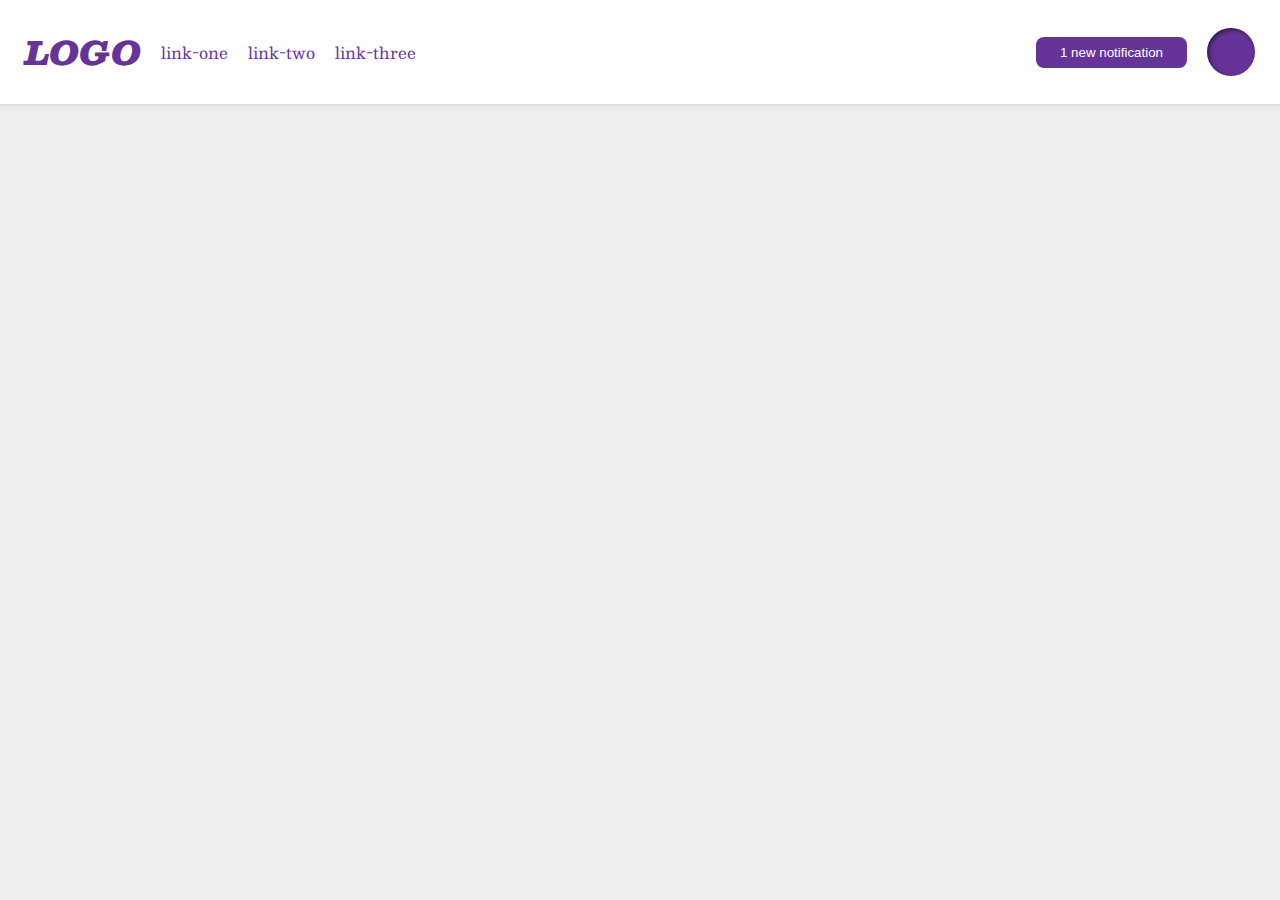
<file: foundations/flex/03-flex-header-2/index.html>
<!DOCTYPE html>
<html lang="en">
  <head>
    <meta charset="UTF-8">
    <meta http-equiv="X-UA-Compatible" content="IE=edge">
    <meta name="viewport" content="width=device-width, initial-scale=1.0">
    <title>Flex Header 2</title>
    <link rel="stylesheet" href="style.css">
  </head>
  <body>
    <div class="header">
      <div class="left">
       <div class="logo">
        LOGO
      </div>
      <ul class="links">
        <li><a href="https://google.com">link-one</a></li>
        <li><a href="https://google.com">link-two</a></li>
        <li><a href="https://google.com">link-three</a></li>
      </ul>
      </div>
      <dic class="right">
      <button class="notifications">
        1 new notification
      </button>
      <div class="profile-image"></div>
    </div>
    </div>
  </body>
</html>
</file>
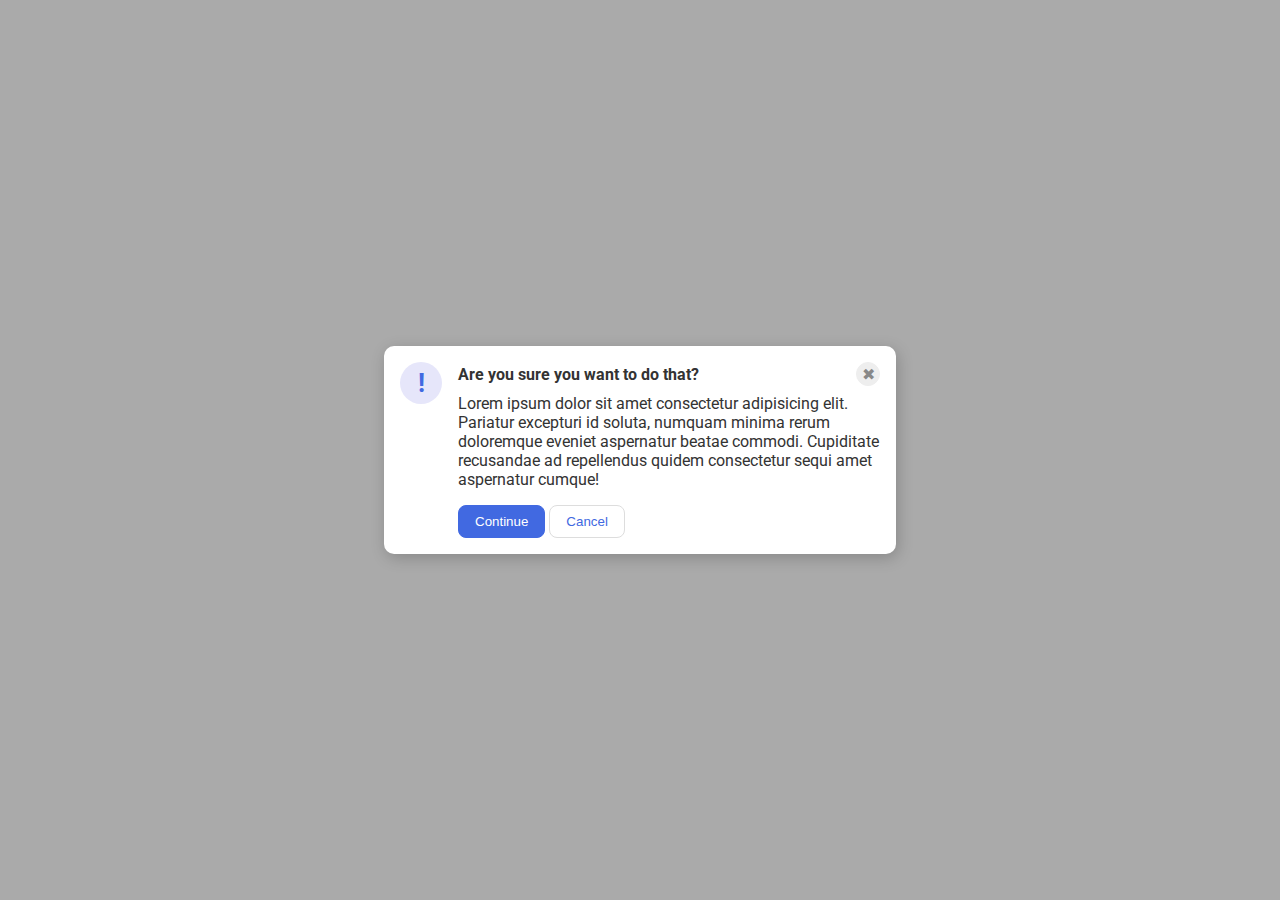
<file: foundations/flex/05-flex-modal/index.html>
<!DOCTYPE html>
<html lang="en">
  <head>
    <meta charset="UTF-8">
    <meta http-equiv="X-UA-Compatible" content="IE=edge">
    <meta name="viewport" content="width=device-width, initial-scale=1.0">
    <link rel="stylesheet" href="style.css">
    <title>Modal</title>
  </head>
  <body>
    <div class="modal">
      <div class="icon">!</div>
      <div class="model-container">
        <div class="header">Are you sure you want to do that?
          <button class="close-button">✖</button>
        </div>
        <div class="text">Lorem ipsum dolor sit amet consectetur adipisicing elit. Pariatur excepturi id soluta, numquam minima rerum doloremque eveniet aspernatur beatae commodi. Cupiditate recusandae ad repellendus quidem consectetur sequi amet aspernatur cumque!</div>
        <button class="continue">Continue</button>
        <button class="cancel">Cancel</button>
      </div>
    </div>
  </body>
</html>
</file>
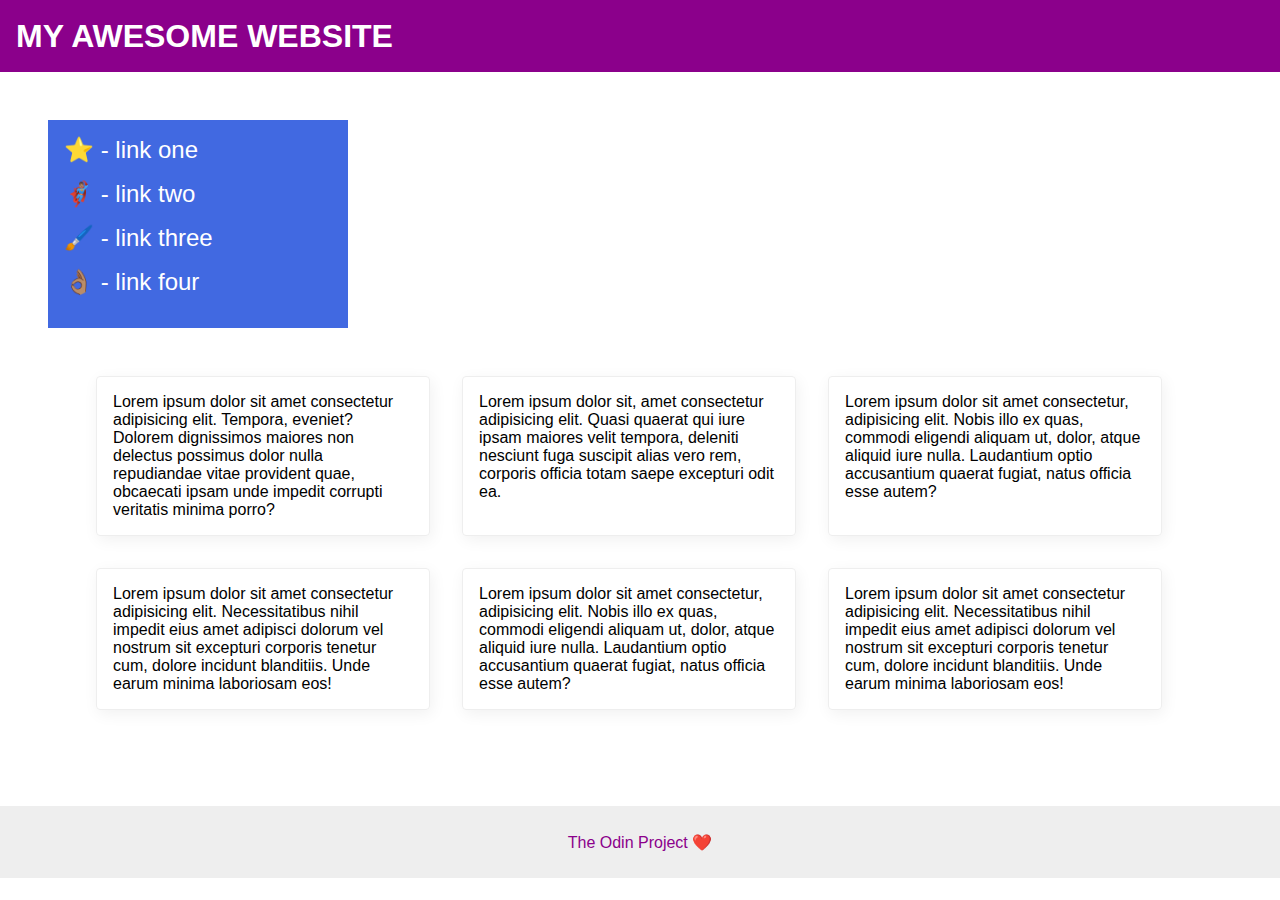
<file: foundations/flex/07-flex-layout-2/index.html>
<!DOCTYPE html>
<html lang="en">
  <head>
    <meta charset="UTF-8">
    <meta http-equiv="X-UA-Compatible" content="IE=edge">
    <meta name="viewport" content="width=device-width, initial-scale=1.0">
    <title>The Holy Grail</title>
    <link rel="stylesheet" href="style.css">
  </head>
  <body>
    <div class="header">
      MY AWESOME WEBSITE
    </div>
    <div class="body">
      <div class="sidebar">
        <ul>
          <li><a href="#">⭐ - link one</a></li>
          <li><a href="#">🦸🏽‍♂️ - link two</a></li>
          <li><a href="#">🖌️ - link three</a></li>
          <li><a href="#">👌🏽 - link four</a></li>
        </ul>
      </div>
      <div class="container">
      <div class="card">Lorem ipsum dolor sit amet consectetur adipisicing elit. Tempora, eveniet? Dolorem dignissimos maiores non delectus possimus dolor nulla repudiandae vitae provident quae, obcaecati ipsam unde impedit corrupti veritatis minima porro?</div>
      <div class="card">Lorem ipsum dolor sit, amet consectetur adipisicing elit. Quasi quaerat qui iure ipsam maiores velit tempora, deleniti nesciunt fuga suscipit alias vero rem, corporis officia totam saepe excepturi odit ea.</div>
      <div class="card">Lorem ipsum dolor sit amet consectetur, adipisicing elit. Nobis illo ex quas, commodi eligendi aliquam ut, dolor, atque aliquid iure nulla. Laudantium optio accusantium quaerat fugiat, natus officia esse autem?</div>
      <div class="card">Lorem ipsum dolor sit amet consectetur adipisicing elit. Necessitatibus nihil impedit eius amet adipisci dolorum vel nostrum sit excepturi corporis tenetur cum, dolore incidunt blanditiis. Unde earum minima laboriosam eos!</div>
      <div class="card">Lorem ipsum dolor sit amet consectetur, adipisicing elit. Nobis illo ex quas, commodi eligendi aliquam ut, dolor, atque aliquid iure nulla. Laudantium optio accusantium quaerat fugiat, natus officia esse autem?</div>
      <div class="card">Lorem ipsum dolor sit amet consectetur adipisicing elit. Necessitatibus nihil impedit eius amet adipisci dolorum vel nostrum sit excepturi corporis tenetur cum, dolore incidunt blanditiis. Unde earum minima laboriosam eos!</div>
      </div>
    </div>
    
    <div class="footer">
      The Odin Project ❤️
    </div>
  </body>
</html>
</file>
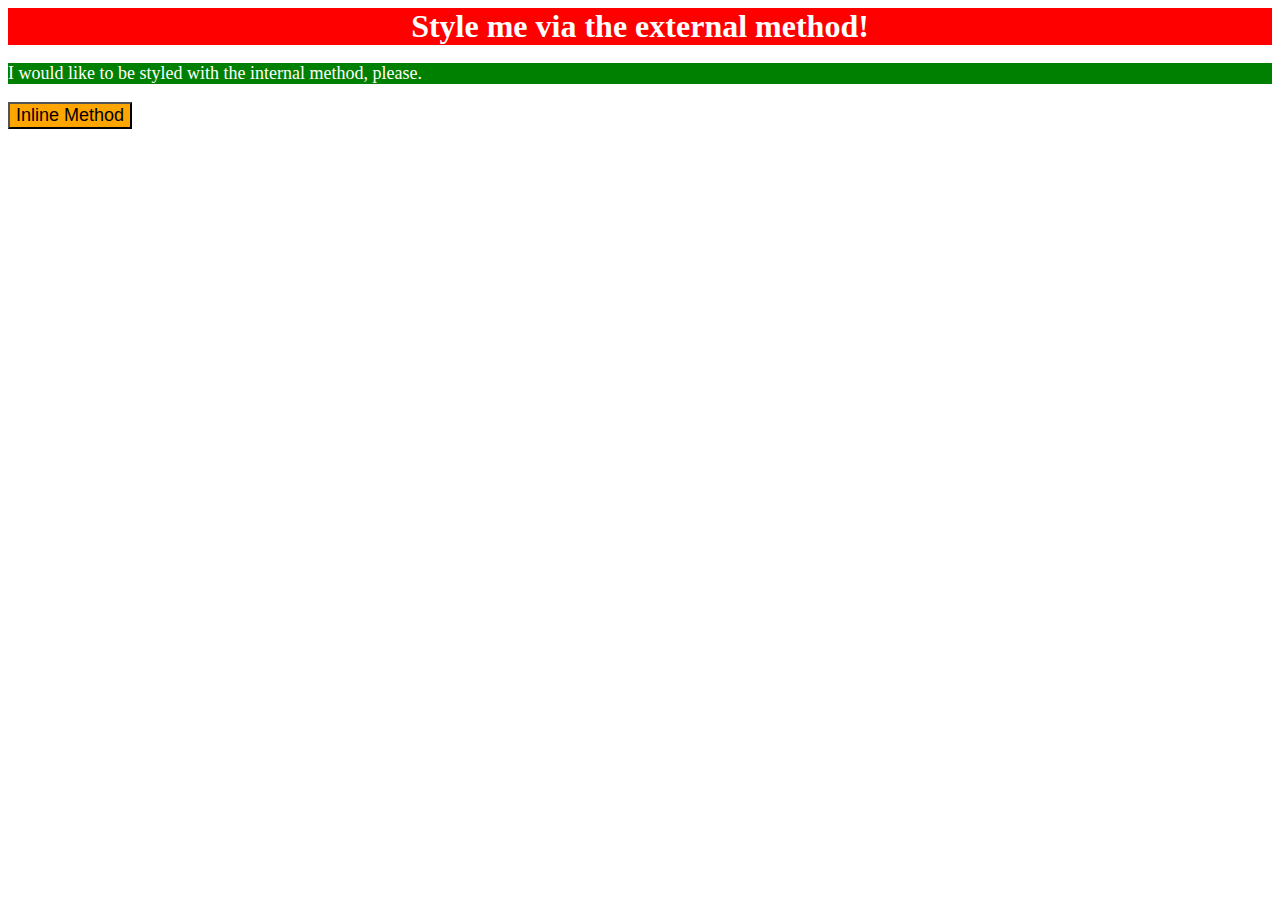
<file: foundations/intro-to-css/01-css-methods/index.html>
<!DOCTYPE html>
<html lang="en">
  <head>
    <meta charset="UTF-8">
    <meta http-equiv="X-UA-Compatible" content="IE=edge">
    <meta name="viewport" content="width=device-width, initial-scale=1.0">
    <title>Methods for Adding CSS</title>
    <link rel="stylesheet" href="styles.css">
    <style>
      p {
        background-color: green;
        color: white;
        font-size: 18px;
      }
    </style>
  </head>
  <body>
    <div>Style me via the external method!</div>
    <p>I would like to be styled with the internal method, please.</p>
    <button style="background-color: orange; font-size: 18px;">Inline Method</button>
  </body>
</html>
</file>
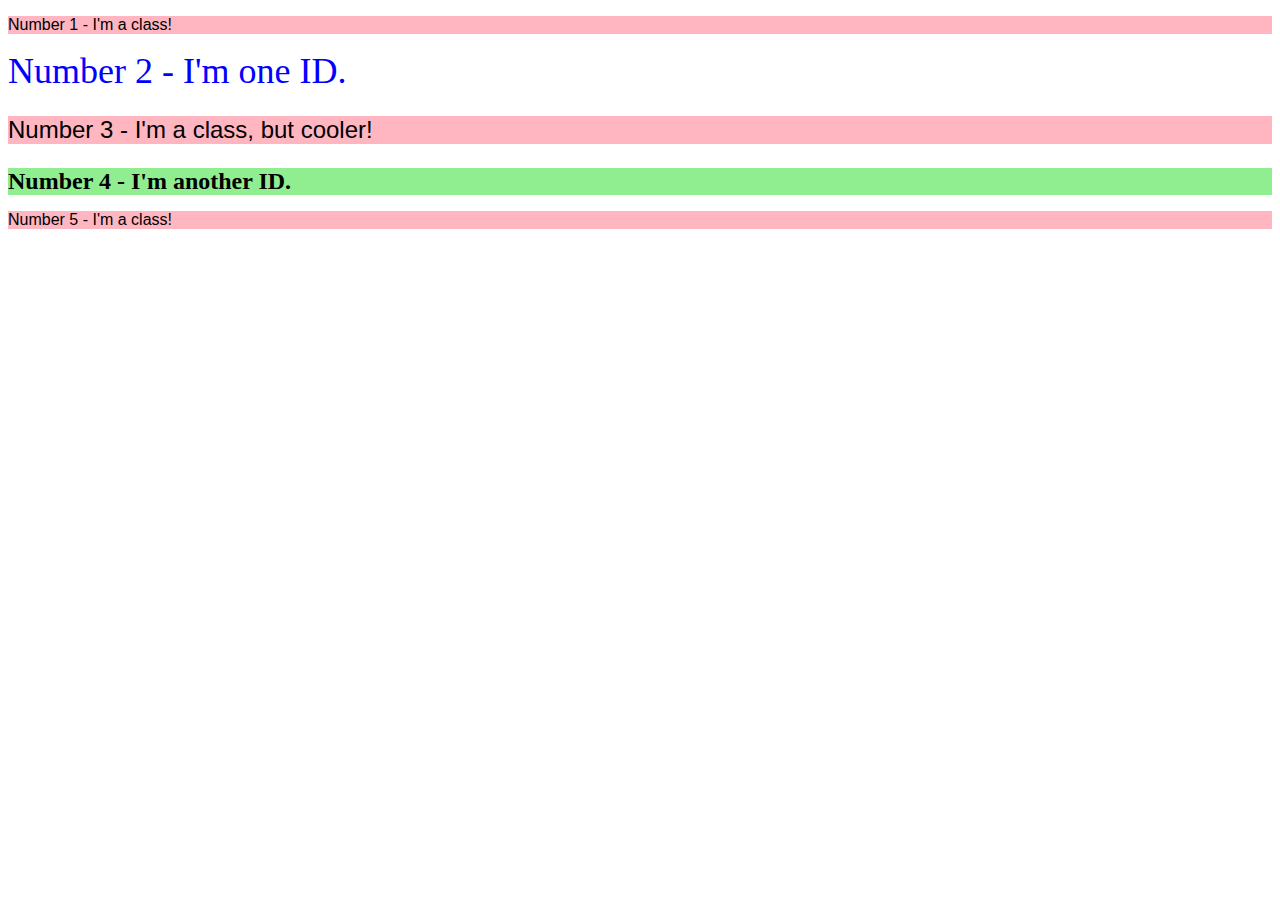
<file: foundations/intro-to-css/02-class-id-selectors/index.html>
<!DOCTYPE html>
<html lang="en">
  <head>
    <meta charset="UTF-8">
    <meta http-equiv="X-UA-Compatible" content="IE=edge">
    <meta name="viewport" content="width=device-width, initial-scale=1.0">
    <title>Class and ID Selectors</title>
    <link rel="stylesheet" href="style.css">
  </head>
  <body>
    <p class="odd-number-element"> Number 1 - I'm a class!</p>
    <div class="second-element">Number 2 - I'm one ID.</div>
    <p class="odd-number-element" id="third-element">Number 3 - I'm a class, but cooler!</p>
    <div id="forth-element">Number 4 - I'm another ID.</div>
    <p class="odd-number-element">Number 5 - I'm a class!</p>
  </body>
</html>
</file>
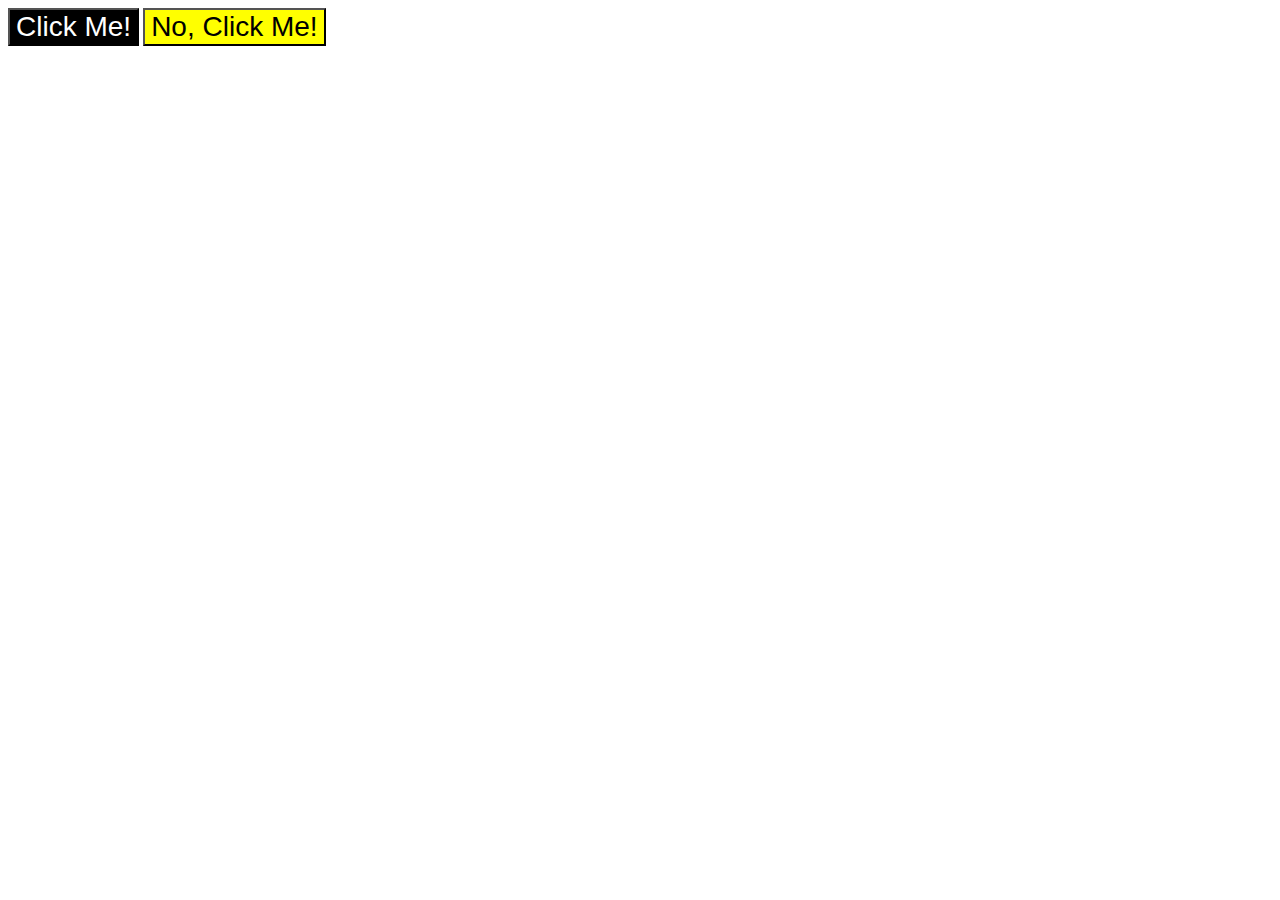
<file: foundations/intro-to-css/03-grouping-selectors/index.html>
<!DOCTYPE html>
<html lang="en">
  <head>
    <meta charset="UTF-8">
    <meta http-equiv="X-UA-Compatible" content="IE=edge">
    <meta name="viewport" content="width=device-width, initial-scale=1.0">
    <title>Grouping Selectors</title>
    <link rel="stylesheet" href="style.css">
  </head>
  <body>
    <button class="button-1 buttons">Click Me!</button>
    <button class="button-2 buttons">No, Click Me!</button>
  </body>
</html>
</file>
<file: foundations/flex/03-flex-header-2/style.css>
/* this is some magical font-importing.  
you'll learn about it later. */
@import url('https://fonts.googleapis.com/css2?family=Besley:ital,wght@0,400;1,900&display=swap');

body {
  margin: 0;
  background: #eee;
  font-family: Besley, serif;
}

.header {
  background: white;
  border-bottom: 1px solid #ddd;
  box-shadow: 0 0 8px rgba(0,0,0,.1);
  display: flex;
  align-items: center;
  justify-content: space-between;
  padding: 25px;
}

.profile-image {
  background: rebeccapurple;
  box-shadow: inset 2px 2px 4px rgba(0,0,0,.5);
  border-radius: 50%;
  width: 48px;
  height: 48px;
}

.logo {
  color: rebeccapurple;
  font-size: 32px;
  font-weight: 900;
  font-style: italic;
}

button {
  border: none;
  border-radius: 8px;
  background: rebeccapurple;
  color: white;
  padding: 8px 24px;
}

a {
  /* this removes the line under our links */
  text-decoration: none;
  color: rebeccapurple;
}

ul {
  list-style-type: none;
  display: flex;
  margin: 0px;
  padding: 0px;
  gap: 20px;
}

.left, .right {
  display: flex;
  align-items: center;
  gap: 20px;
}
</file>
<file: foundations/flex/05-flex-modal/style.css>
@import url('https://fonts.googleapis.com/css2?family=Roboto:wght@400;700&display=swap');

html, body {
  height: 100%;
}

body {
  font-family: Roboto, sans-serif;
  margin: 0;
  background: #aaa;
  color: #333;
  /* I'll give you this one for free lol */
  display: flex;
  align-items: center;
  justify-content: center;
}

.modal {
  background: white;
  width: 480px;
  border-radius: 10px;
  box-shadow: 2px 4px 16px rgba(0,0,0,.2);
  display: flex;
  gap: 16px;
  padding: 16px;
}

.icon {
  color: royalblue;
  font-size: 26px;
  font-weight: 700;
  background: lavender;
  width: 42px;
  height: 42px;
  border-radius: 50%;
  display: flex;
  align-items: center;
  justify-content: center;
  flex-shrink: 0;
}

.close-button {
  background: #eee;
  border-radius: 50%;
  color: #888;
  font-weight: 400;
  font-size: 16px;
  height: 24px;
  width: 24px;
  display: flex;
  align-items: center;
  justify-content: center;
  border: 1px solid #eee;
  padding: 0;
}

button {
  cursor: pointer;
  padding: 8px 16px;
  border-radius: 8px;
}

button.continue {
  background: royalblue;
  border: 1px solid royalblue;
  color: white;
}

button.cancel {
  background: white;
  border: 1px solid #ddd;
  color: royalblue;
}

.header {
  display: flex;
  align-items: center;
  justify-content: space-between;
  font-size: 700;
  margin-bottom: 8px;
  font-weight: bold;
}

.text {
  margin-bottom: 16px;
}

.modal {
    display: flex;
  gap: 16px;
  padding: 16px;
}
</file>
<file: foundations/flex/07-flex-layout-2/style.css>
body {
  font-family: -apple-system, BlinkMacSystemFont, 'Segoe UI', Roboto, Oxygen, Ubuntu, Cantarell, 'Open Sans', 'Helvetica Neue', sans-serif;
  margin: 0;
  min-height: 100vh;
  display: flex;
  flex-direction: column;
}

.header {
  height: 72px;
  background: darkmagenta;
  color: white;
  display: flex;
  align-items: center;
  padding: 0 16px;
  font-size: 32px;
  font-weight: 900;
}

.body {
  gap: 32px;
  padding: 48px;
}

.sidebar {
  width: 300px;
  background: royalblue;
  box-sizing: border-box;
  flex-shrink: 0;
  padding: 16px;
}


ul {
  list-style-type: none;
  margin: 0;
  padding: 0;
}

li {
  margin-bottom: 16px;
}

a {
  color: white;
  text-decoration: none;
  font-size: 24px;
}

.container {
  padding: 48px;
  display: flex;
  flex-wrap: wrap;
  gap: 32px;
}

.card {
    border: 1px solid #eee;
  box-shadow: 2px 4px 16px rgba(0,0,0,.06);
  border-radius: 4px;
  padding: 16px;
  width: 300px;
}

.footer {
  height: 72px;
  background: #eee;
  color: darkmagenta;
  display: flex;
  align-items: center;
  justify-content: center;
}
</file>
<file: foundations/intro-to-css/01-css-methods/styles.css>
div {
        background-color: red;
        color: white;
        font-size: 32px;
        text-align: center;
        font-weight: bold;
      }/*
</file>
<file: foundations/intro-to-css/02-class-id-selectors/style.css>
.odd-number-element {
    background-color: lightpink;
    font-family: Verdana, Geneva, Tahoma, sans-serif;
}
.second-element {
    color: blue;
    font-size: 36px;
}
#third-element {
    font-size: 24px;
}
#forth-element {
    background-color: lightgreen;
    font-size: 24px;
    font-weight: bold;
}
</file>
<file: foundations/intro-to-css/03-grouping-selectors/style.css>
.button-1 {
    background-color: black;
    color: white;
}
.button-2 {
    background-color: yellow;
}
.buttons {
    font-size: 28px;
    font-family: Helvetica, Times New Roman, sans-serif;
}
</file>
